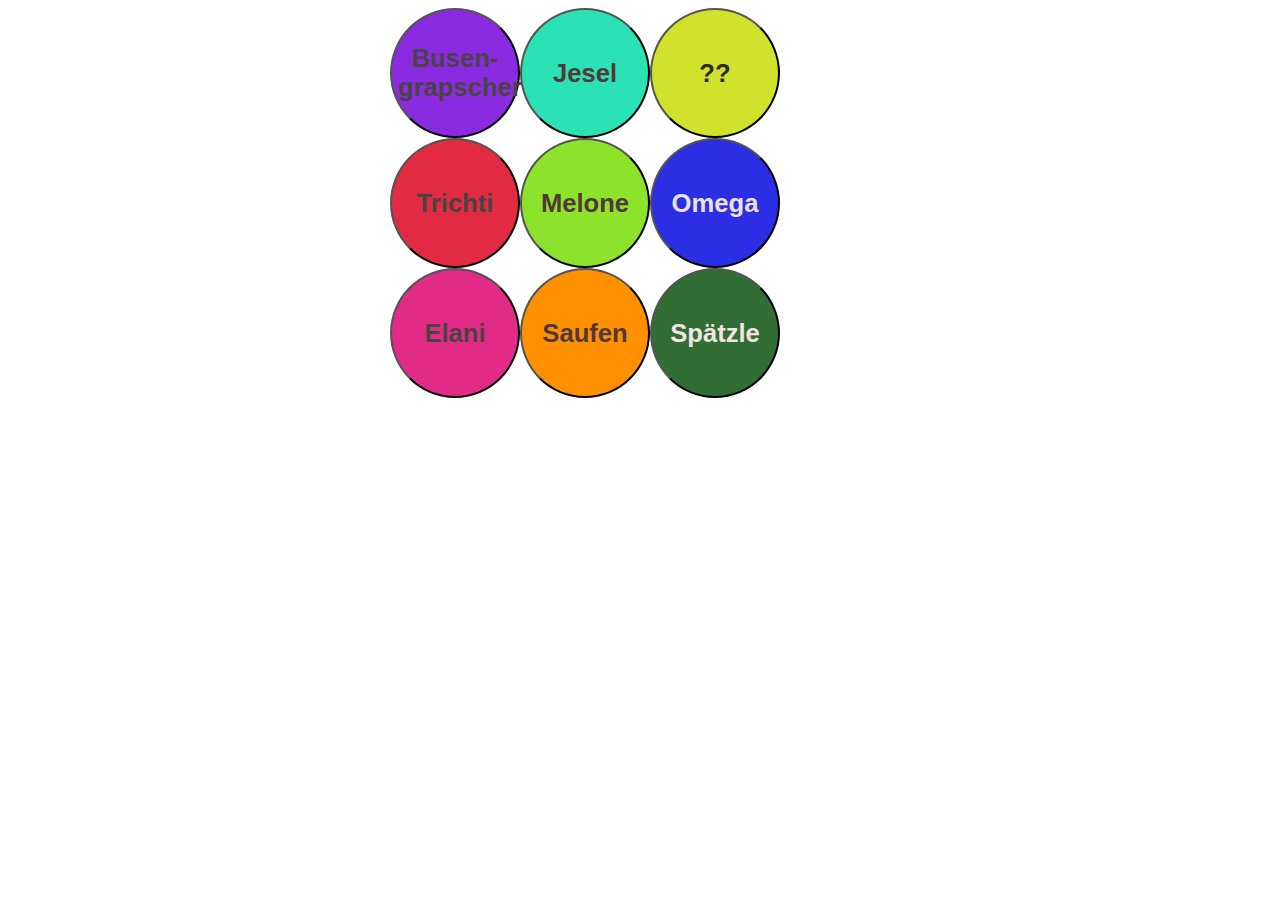
<file: public/index.html>
<html>

<head>
    <link rel="stylesheet" href="style.css">
    <title>Nipples!</title>
    <script>
        function play(id) {
            var x = document.getElementById(id);
            x.play();
        }
    </script>
    <style>
        .content {
            width: 500px;
            margin: auto;
        }
        </style>
</head>

<body>

    <div class="content">
        <div class="row">
            <button onclick="play('1');" 
                style="background-color:blueviolet; color:rgb(75, 67, 67)">
                <h1>Busen-grapscher</h1>
                <audio id="1">
                    <source src="assets/busengrapscher.mp3" type="audio/mpeg">
                    Your browser does not support the audio element.
                </audio>
            </button>

            <button onclick="play('2');"
                style="background-color:rgb(43, 226, 180); color:rgb(82, 56, 56)">
                <h1>Jesel</h1>
                <audio id="2">
                    <source src="assets/busengrapscher.mp3" type="audio/mpeg">
                    Your browser does not support the audio element.
                </audio>
            </button>

            <button onclick="play('3');"
                style="background-color:rgb(208, 226, 43); color:rgb(48, 43, 43)">
                <h1>??</h1>
                <audio id="3">
                    <source src="assets/busengrapscher.mp3" type="audio/mpeg">
                    Your browser does not support the audio element.
                </audio>
            </button>

        </div>

        <div class="row">
            <button onclick="play('4');" style="background-color:rgb(226, 43, 67); color:rgb(75, 67, 67)">
                <h1>Trichti</h1>
                <audio id="4">
                    <source src="assets/busengrapscher.mp3" type="audio/mpeg">
                    Your browser does not support the audio element.
                </audio>
            </button>
        
            <button onclick="play('5');" style="background-color:rgb(141, 226, 43); color:rgb(82, 56, 56)">
                <h1>Melone</h1>
                <audio id="5">
                    <source src="assets/busengrapscher.mp3" type="audio/mpeg">
                    Your browser does not support the audio element.
                </audio>
            </button>
        
            <button onclick="play('6');" style="background-color:rgb(43, 46, 226); color:rgb(233, 224, 224)">
                <h1>Omega</h1>
                <audio id="6">
                    <source src="assets/busengrapscher.mp3" type="audio/mpeg">
                    Your browser does not support the audio element.
                </audio>
            </button>
        
        </div>

        <div class="row">
            <button onclick="play('7');" style="background-color:rgb(226, 43, 134); color:rgb(75, 67, 67)">
                <h1>Elani</h1>
                <audio id="7">
                    <source src="assets/busengrapscher.mp3" type="audio/mpeg">
                    Your browser does not support the audio element.
                </audio>
            </button>
        
            <button onclick="play('8');" style="background-color:rgb(255, 145, 0); color:rgb(82, 56, 56)">
                <h1>Saufen</h1>
                <audio id="8">
                    <source src="assets/busengrapscher.mp3" type="audio/mpeg">
                    Your browser does not support the audio element.
                </audio>
            </button>
        
            <button onclick="play('9');" style="background-color:rgb(50, 109, 53); color:rgb(243, 227, 227)">
                <h1>Spätzle</h1>
                <audio id="9">
                    <source src="assets/busengrapscher.mp3" type="audio/mpeg">
                    Your browser does not support the audio element.
                </audio>
            </button>
        
        </div>
<!-- 
        <div class="row">
            <button onclick="play('10');" style="background-color:blueviolet; color:rgb(75, 67, 67)">
                <h1>Busen-grapscher</h1>
                <audio id="10">
                    <source src="assets/busengrapscher.mp3" type="audio/mpeg">
                    Your browser does not support the audio element.
                </audio>
            </button>
        
            <button onclick="play('11');" style="background-color:rgb(43, 226, 180); color:rgb(82, 56, 56)">
                <h1>Jesel</h1>
                <audio id="11">
                    <source src="assets/busengrapscher.mp3" type="audio/mpeg">
                    Your browser does not support the audio element.
                </audio>
            </button>
        
            <button onclick="play('12');" style="background-color:rgb(208, 226, 43); color:rgb(48, 43, 43)">
                <h1>Butter</h1>
                <audio id="12">
                    <source src="assets/busengrapscher.mp3" type="audio/mpeg">
                    Your browser does not support the audio element.
                </audio>
            </button>
        
        </div>

        <div class="row">
            <button onclick="play('13');" style="background-color:blueviolet; color:rgb(75, 67, 67)">
                <h1>Busen-grapscher</h1>
                <audio id="13">
                    <source src="assets/busengrapscher.mp3" type="audio/mpeg">
                    Your browser does not support the audio element.
                </audio>
            </button>
        
            <button onclick="play('14');" style="background-color:rgb(43, 226, 180); color:rgb(82, 56, 56)">
                <h1>Jesel</h1>
                <audio id="14">
                    <source src="assets/busengrapscher.mp3" type="audio/mpeg">
                    Your browser does not support the audio element.
                </audio>
            </button>
        
            <button onclick="play('15');" style="background-color:rgb(208, 226, 43); color:rgb(48, 43, 43)">
                <h1>Butter</h1>
                <audio id="15">
                    <source src="assets/busengrapscher.mp3" type="audio/mpeg">
                    Your browser does not support the audio element.
                </audio>
            </button>
        
        </div>

        <div class="row">
            <button onclick="play('16');" style="background-color:blueviolet; color:rgb(75, 67, 67)">
                <h1>Busen-grapscher</h1>
                <audio id="16">
                    <source src="assets/busengrapscher.mp3" type="audio/mpeg">
                    Your browser does not support the audio element.
                </audio>
            </button>
        
            <button onclick="play('17');" style="background-color:rgb(43, 226, 180); color:rgb(82, 56, 56)">
                <h1>Jesel</h1>
                <audio id="17">
                    <source src="assets/busengrapscher.mp3" type="audio/mpeg">
                    Your browser does not support the audio element.
                </audio>
            </button>
        
            <button onclick="play('18');" style="background-color:rgb(208, 226, 43); color:rgb(48, 43, 43)">
                <h1>Butter</h1>
                <audio id="18">
                    <source src="assets/busengrapscher.mp3" type="audio/mpeg">
                    Your browser does not support the audio element.
                </audio>
            </button>
        
        </div> -->



    </div>
</body>

</html>
</file>
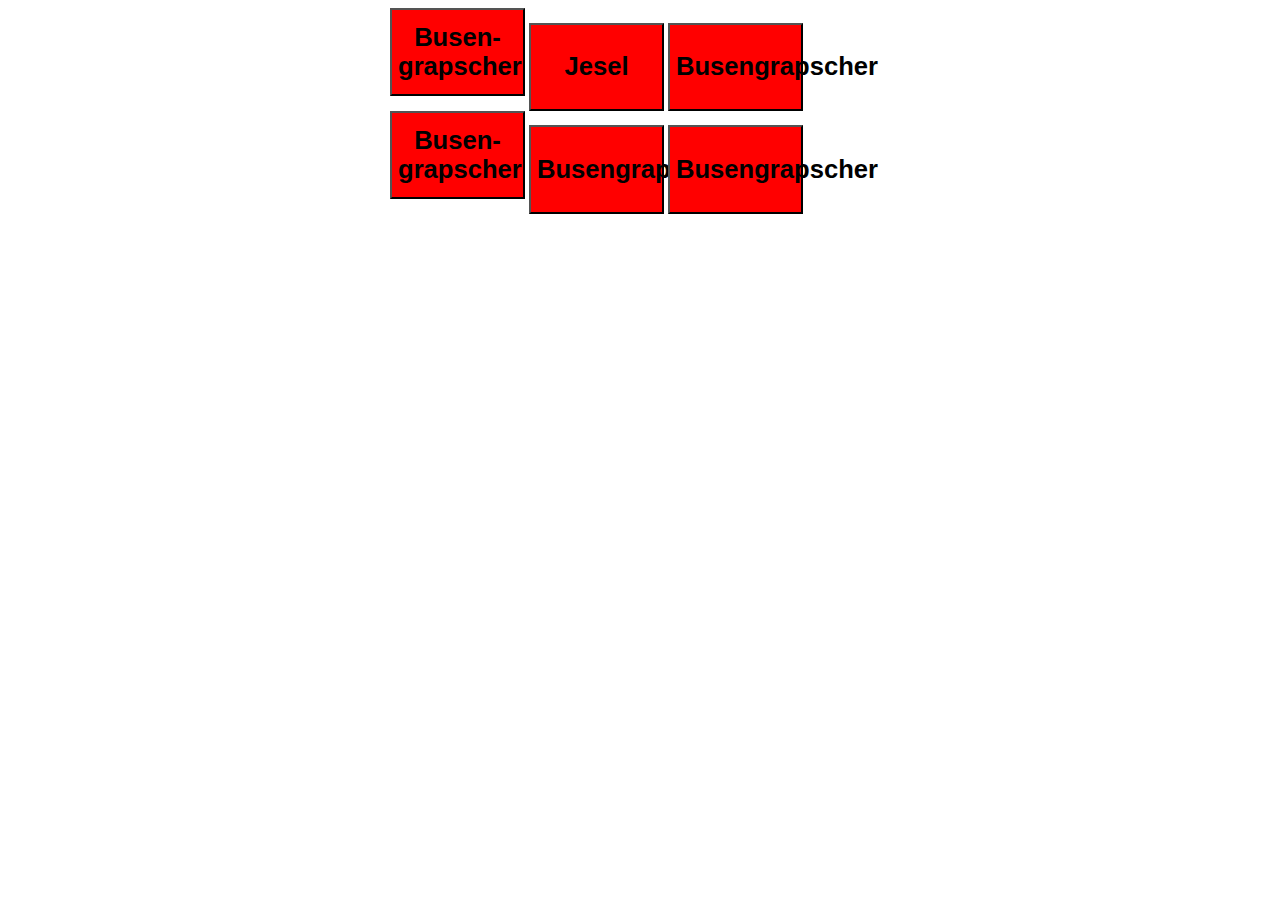
<file: src/index.html>
<html>

<head>
    <link rel="stylesheet" href="style.css">
    <title>Nipples!</title>
    <script>
        function play(id) {
            var x = document.getElementById(id);
            x.play();
        }
    </script>
    <style>
        .content {
            width: 500px;
            margin: auto;
        }
        </style>
</head>

<body>

    <div class="content">
        <div class="row">
            <button onclick="play('1');">
                <h1>Busen-grapscher</h1>
                <audio id="1">
                    <source src="assets/busengrapscher.mp3" type="audio/mpeg">
                    Your browser does not support the audio element.
                </audio>
            </button>

            <button onclick="play('2');">
                <h1>Jesel</h1>
                <audio id="1">
                    <source src="assets/busengrapscher.mp3" type="audio/mpeg">
                    Your browser does not support the audio element.
                </audio>
            </button>

            <button onclick="play('3');">
                <h1>Busengrapscher</h1>
                <audio id="1">
                    <source src="assets/busengrapscher.mp3" type="audio/mpeg">
                    Your browser does not support the audio element.
                </audio>
            </button>

        </div>

        <div class="row">
            <button onclick="play('4');">
                <h1>Busen-grapscher</h1>
                <audio id="1">
                    <source src="assets/busengrapscher.mp3" type="audio/mpeg">
                    Your browser does not support the audio element.
                </audio>
            </button>
        
            <button onclick="play('5');">
                <h1>Busengrapscher</h1>
                <audio id="1">
                    <source src="assets/busengrapscher.mp3" type="audio/mpeg">
                    Your browser does not support the audio element.
                </audio>
            </button>
        
            <button onclick="play('6');">
                <h1>Busengrapscher</h1>
                <audio id="1">
                    <source src="assets/busengrapscher.mp3" type="audio/mpeg">
                    Your browser does not support the audio element.
                </audio>
            </button>
        
        </div>
    </div>
</body>

</html>
</file>
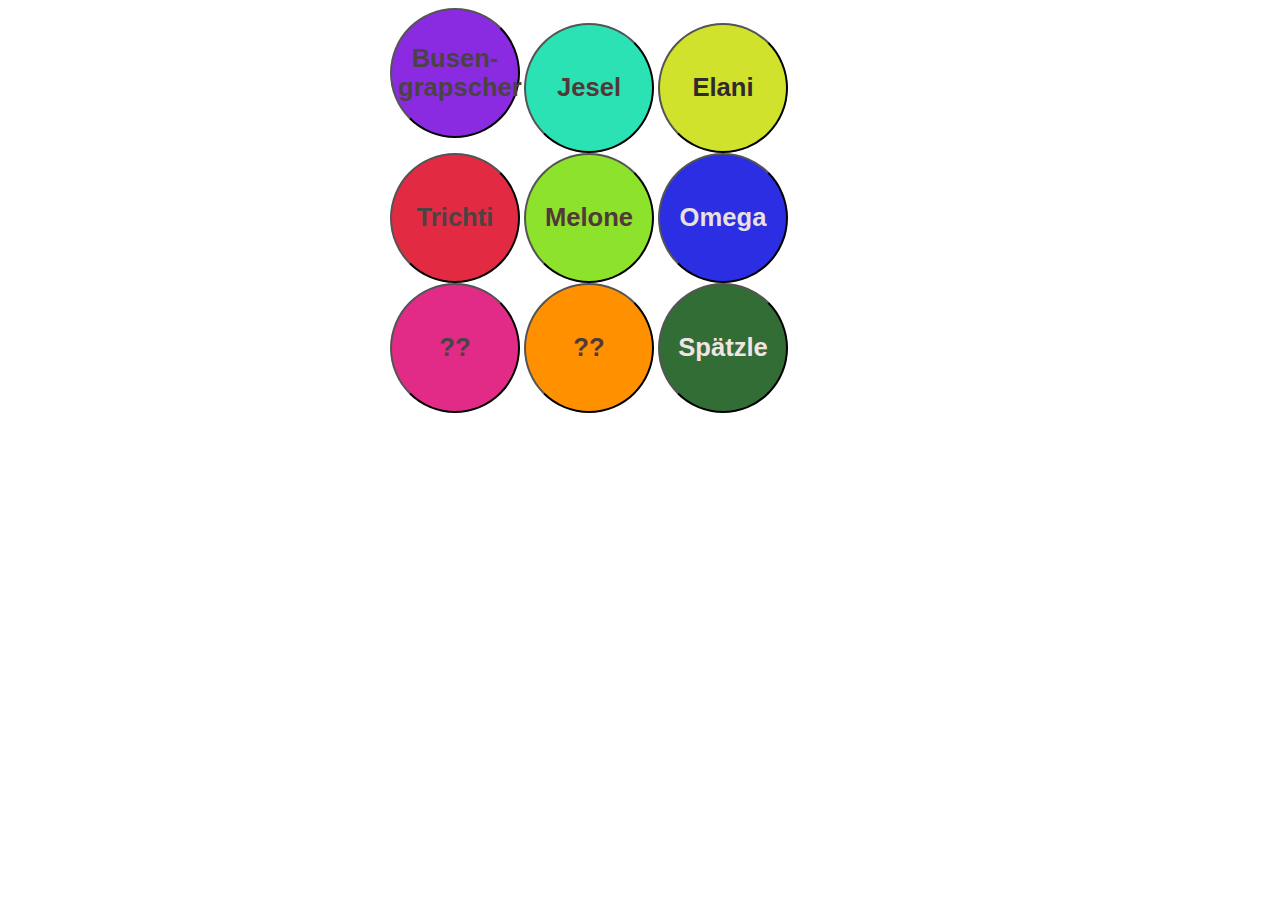
<file: src/public/index.html>
<html>

<head>
    <link rel="stylesheet" href="style.css">
    <title>Nipples!</title>
    <script>
        function play(id) {
            var x = document.getElementById(id);
            x.play();
        }
    </script>
    <style>
        .content {
            width: 500px;
            margin: auto;
        }
        </style>
</head>

<body>

    <div class="content">
        <div class="row">
            <button onclick="play('1');" 
                style="background-color:blueviolet; color:rgb(75, 67, 67)">
                <h1>Busen-grapscher</h1>
                <audio id="1">
                    <source src="assets/busengrapscher.mp3" type="audio/mpeg">
                    Your browser does not support the audio element.
                </audio>
            </button>

            <button onclick="play('2');"
                style="background-color:rgb(43, 226, 180); color:rgb(82, 56, 56)">
                <h1>Jesel</h1>
                <audio id="2">
                    <source src="assets/busengrapscher.mp3" type="audio/mpeg">
                    Your browser does not support the audio element.
                </audio>
            </button>

            <button onclick="play('3');"
                style="background-color:rgb(208, 226, 43); color:rgb(48, 43, 43)">
                <h1>Elani</h1>
                <audio id="3">
                    <source src="assets/busengrapscher.mp3" type="audio/mpeg">
                    Your browser does not support the audio element.
                </audio>
            </button>

        </div>

        <div class="row">
            <button onclick="play('4');" style="background-color:rgb(226, 43, 67); color:rgb(75, 67, 67)">
                <h1>Trichti</h1>
                <audio id="4">
                    <source src="assets/busengrapscher.mp3" type="audio/mpeg">
                    Your browser does not support the audio element.
                </audio>
            </button>
        
            <button onclick="play('5');" style="background-color:rgb(141, 226, 43); color:rgb(82, 56, 56)">
                <h1>Melone</h1>
                <audio id="5">
                    <source src="assets/busengrapscher.mp3" type="audio/mpeg">
                    Your browser does not support the audio element.
                </audio>
            </button>
        
            <button onclick="play('6');" style="background-color:rgb(43, 46, 226); color:rgb(233, 224, 224)">
                <h1>Omega</h1>
                <audio id="6">
                    <source src="assets/busengrapscher.mp3" type="audio/mpeg">
                    Your browser does not support the audio element.
                </audio>
            </button>
        
        </div>

        <div class="row">
            <button onclick="play('7');" style="background-color:rgb(226, 43, 134); color:rgb(75, 67, 67)">
                <h1>??</h1>
                <audio id="7">
                    <source src="assets/busengrapscher.mp3" type="audio/mpeg">
                    Your browser does not support the audio element.
                </audio>
            </button>
        
            <button onclick="play('8');" style="background-color:rgb(255, 145, 0); color:rgb(82, 56, 56)">
                <h1>??</h1>
                <audio id="8">
                    <source src="assets/busengrapscher.mp3" type="audio/mpeg">
                    Your browser does not support the audio element.
                </audio>
            </button>
        
            <button onclick="play('9');" style="background-color:rgb(50, 109, 53); color:rgb(243, 227, 227)">
                <h1>Spätzle</h1>
                <audio id="9">
                    <source src="assets/busengrapscher.mp3" type="audio/mpeg">
                    Your browser does not support the audio element.
                </audio>
            </button>
        
        </div>
<!-- 
        <div class="row">
            <button onclick="play('10');" style="background-color:blueviolet; color:rgb(75, 67, 67)">
                <h1>Busen-grapscher</h1>
                <audio id="10">
                    <source src="assets/busengrapscher.mp3" type="audio/mpeg">
                    Your browser does not support the audio element.
                </audio>
            </button>
        
            <button onclick="play('11');" style="background-color:rgb(43, 226, 180); color:rgb(82, 56, 56)">
                <h1>Jesel</h1>
                <audio id="11">
                    <source src="assets/busengrapscher.mp3" type="audio/mpeg">
                    Your browser does not support the audio element.
                </audio>
            </button>
        
            <button onclick="play('12');" style="background-color:rgb(208, 226, 43); color:rgb(48, 43, 43)">
                <h1>Butter</h1>
                <audio id="12">
                    <source src="assets/busengrapscher.mp3" type="audio/mpeg">
                    Your browser does not support the audio element.
                </audio>
            </button>
        
        </div>

        <div class="row">
            <button onclick="play('13');" style="background-color:blueviolet; color:rgb(75, 67, 67)">
                <h1>Busen-grapscher</h1>
                <audio id="13">
                    <source src="assets/busengrapscher.mp3" type="audio/mpeg">
                    Your browser does not support the audio element.
                </audio>
            </button>
        
            <button onclick="play('14');" style="background-color:rgb(43, 226, 180); color:rgb(82, 56, 56)">
                <h1>Jesel</h1>
                <audio id="14">
                    <source src="assets/busengrapscher.mp3" type="audio/mpeg">
                    Your browser does not support the audio element.
                </audio>
            </button>
        
            <button onclick="play('15');" style="background-color:rgb(208, 226, 43); color:rgb(48, 43, 43)">
                <h1>Butter</h1>
                <audio id="15">
                    <source src="assets/busengrapscher.mp3" type="audio/mpeg">
                    Your browser does not support the audio element.
                </audio>
            </button>
        
        </div>

        <div class="row">
            <button onclick="play('16');" style="background-color:blueviolet; color:rgb(75, 67, 67)">
                <h1>Busen-grapscher</h1>
                <audio id="16">
                    <source src="assets/busengrapscher.mp3" type="audio/mpeg">
                    Your browser does not support the audio element.
                </audio>
            </button>
        
            <button onclick="play('17');" style="background-color:rgb(43, 226, 180); color:rgb(82, 56, 56)">
                <h1>Jesel</h1>
                <audio id="17">
                    <source src="assets/busengrapscher.mp3" type="audio/mpeg">
                    Your browser does not support the audio element.
                </audio>
            </button>
        
            <button onclick="play('18');" style="background-color:rgb(208, 226, 43); color:rgb(48, 43, 43)">
                <h1>Butter</h1>
                <audio id="18">
                    <source src="assets/busengrapscher.mp3" type="audio/mpeg">
                    Your browser does not support the audio element.
                </audio>
            </button>
        
        </div> -->



    </div>
</body>

</html>
</file>
<file: public/style.css>
button {
    height: 130px;
    width: 130px;
    font-size: 80%;
    border-radius: 100px;
    float: left;
}

h1 {
    margin: 0;
}
</file>
<file: src/style.css>
button {
    height: 10%;
    width: 27%;
    background-color: red;
    font-size: 80%;
}

h1 {
    margin: 0;
}
</file>
<file: src/public/style.css>
button {
    height: 130px;
    width: 130px;
    font-size: 80%;
    border-radius: 100px;
}

h1 {
    margin: 0;
}
</file>
